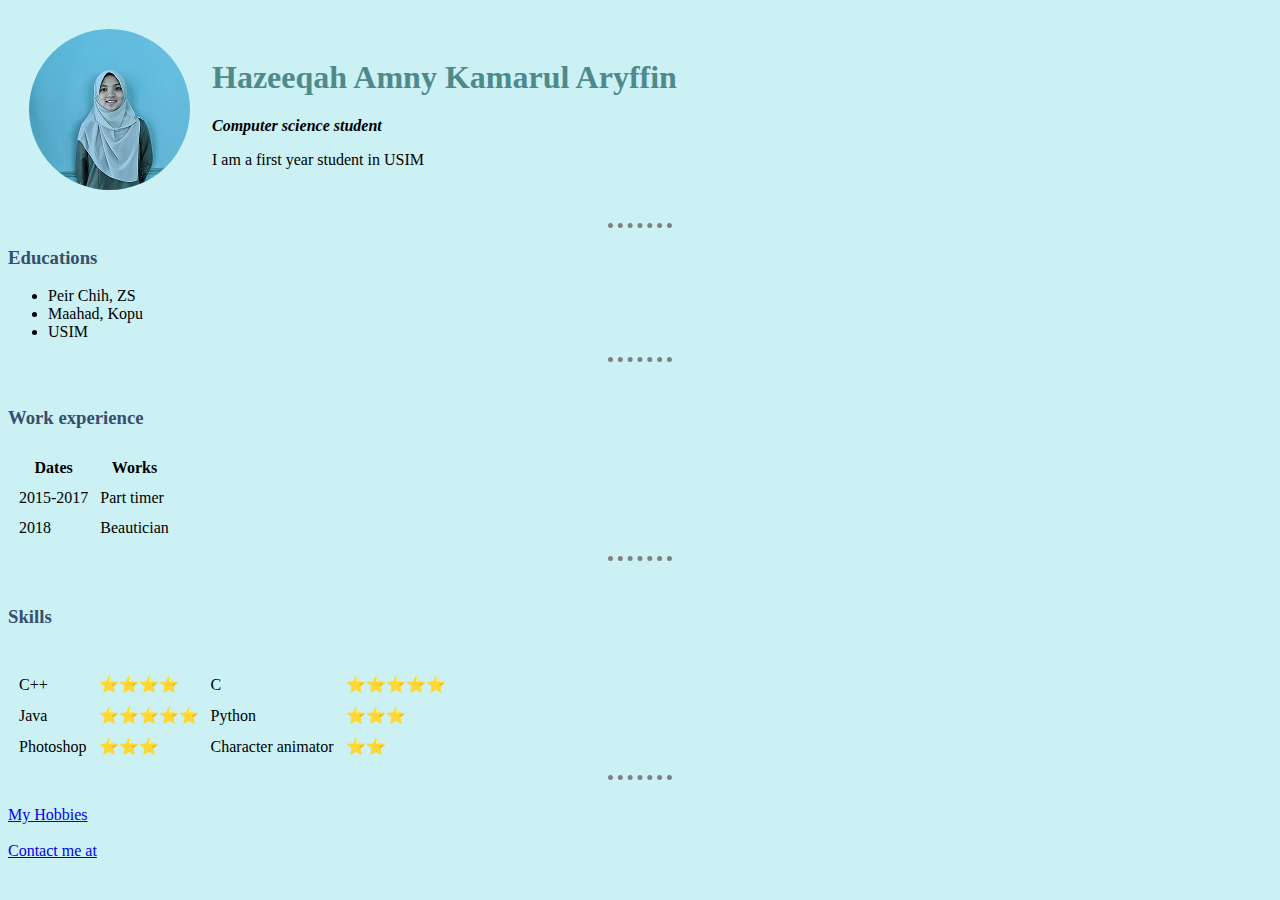
<file: index.html>
<!DOCTYPE html>
<html lang="en" dir="ltr">

<head>
  <meta charset="utf-8">
  <title>Me Myself and I</title>
  <link rel="stylesheet" href="css/style.css" />
</head>

<body>
  <table cellspacing="20">
    <tr>
      <td> <img src="images/amny.png" alt="amny.pic"></td>
      <td>
        <h1>Hazeeqah Amny Kamarul Aryffin</h1>
        <p> <em><strong>Computer science student</strong></em> </p>
        <p>I am a first year student in USIM</p>
      </td>
    </tr>
  </table>
  <hr>
  <h3>Educations</h3>
  <ul>
    <li>Peir Chih, ZS </li>
    <li>Maahad, Kopu</li>
    <li>USIM </li>
  </ul>


  <hr>
  <br />

  <h3>Work experience </h3>
  <table cellspacing="10">
    <thead>
      <tr>
        <th> Dates </th>
        <th> Works </th>
      </tr>
    </thead>
    <tbody>
      <tr>
        <td> 2015-2017 </td>
        <td> Part timer </td>
      </tr>
      <tr>
        <td> 2018 </td>
        <td> Beautician </td>
      </tr>
    </tbody>
  </table>

  <hr>
<br />
  <h3>Skills</h3>
  <table cellspacing="10">
    <tr>
      <td>C++</td>
      <td>‍⭐⭐⭐⭐</td>
      <td>C</td>
      <td>‍⭐‍⭐‍⭐‍⭐‍⭐</td>
    </tr>
    <tr>
      <td>Java</td>
      <td>‍⭐‍⭐‍⭐‍⭐‍⭐</td>
      <td>Python</td>
      <td>‍⭐‍⭐‍⭐</td>‍
    </tr>
    <tr>
      <td>Photoshop</td>
      <td>‍‍⭐‍⭐‍‍⭐</td>
      <td>Character animator</td>
      <td>‍‍⭐‍⭐</td>
    </tr>
  </table>

  <hr>

<br />
  </table>
  <a href="hobbies.html">My Hobbies</a>
  <br />
  <br />
  <a href="ContactMe.html">Contact me at</a>

</body>

</html>
</file>
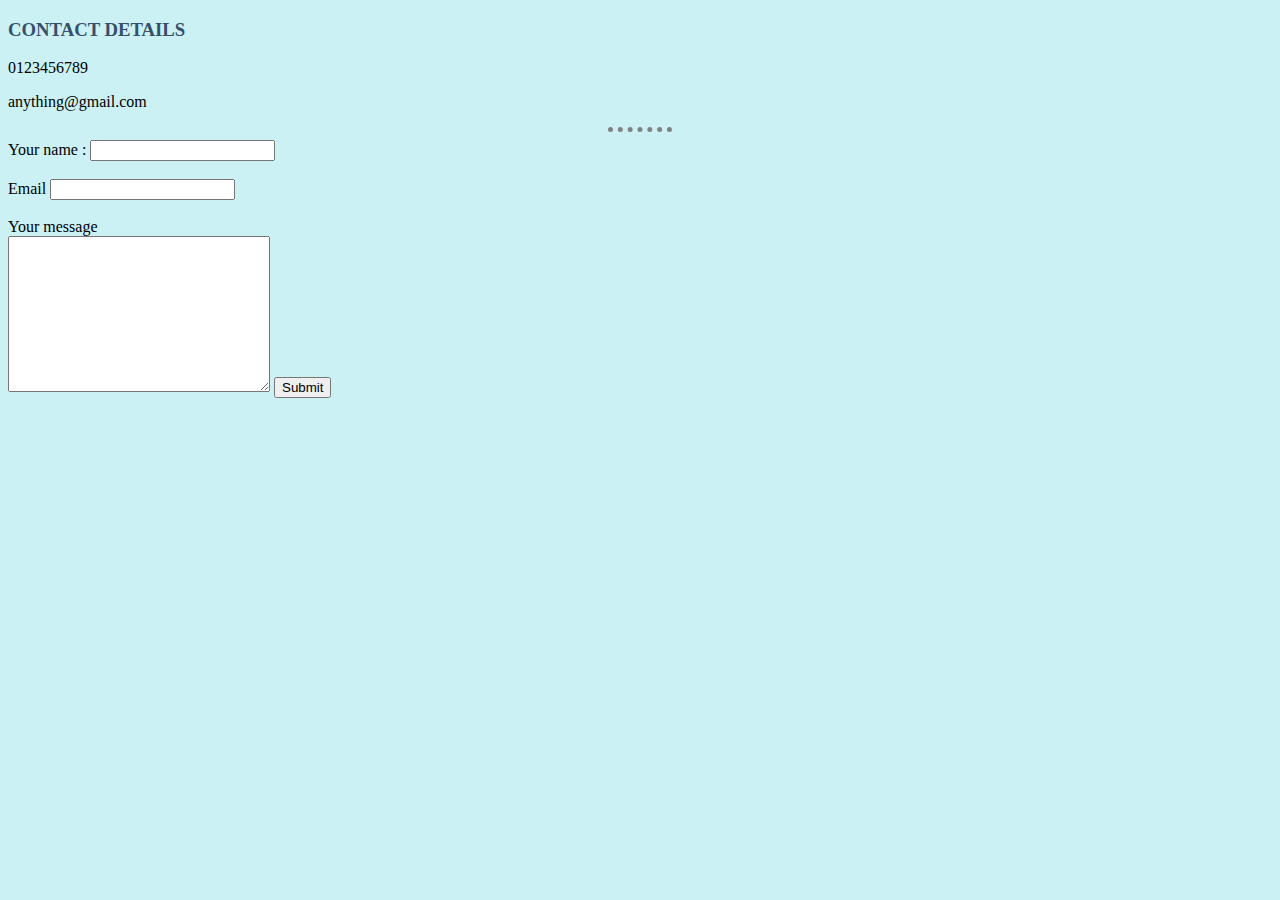
<file: ContactMe.html>
<!DOCTYPE html>
<html lang="en" dir="ltr">
  <head>
    <meta charset="utf-8">
    <title>Contact Me</title>
      <link rel="stylesheet" href="css/style.css" />
  </head>
  <body>
    <h3>CONTACT DETAILS</h3>
    <p>0123456789</p>
    <p>anything@gmail.com</p>
    <hr />
    <form action="mailto:hazeeqahamny123@gmail.com" method="post" enctype="text/plain" >
      <label>Your name :</label>
      <input type="text" name="YourName" value="" />
      <br /><br />
      <label>Email</label>
      <input type="email" name="YourEmail"  /> <br /><br />
      <label>Your message</label> <br />
      <textarea name="YourMessage" rows="10" cols="30"  ></textarea>
      <input type="submit" name="save" />

    </form>
  </body>
</html>
</file>
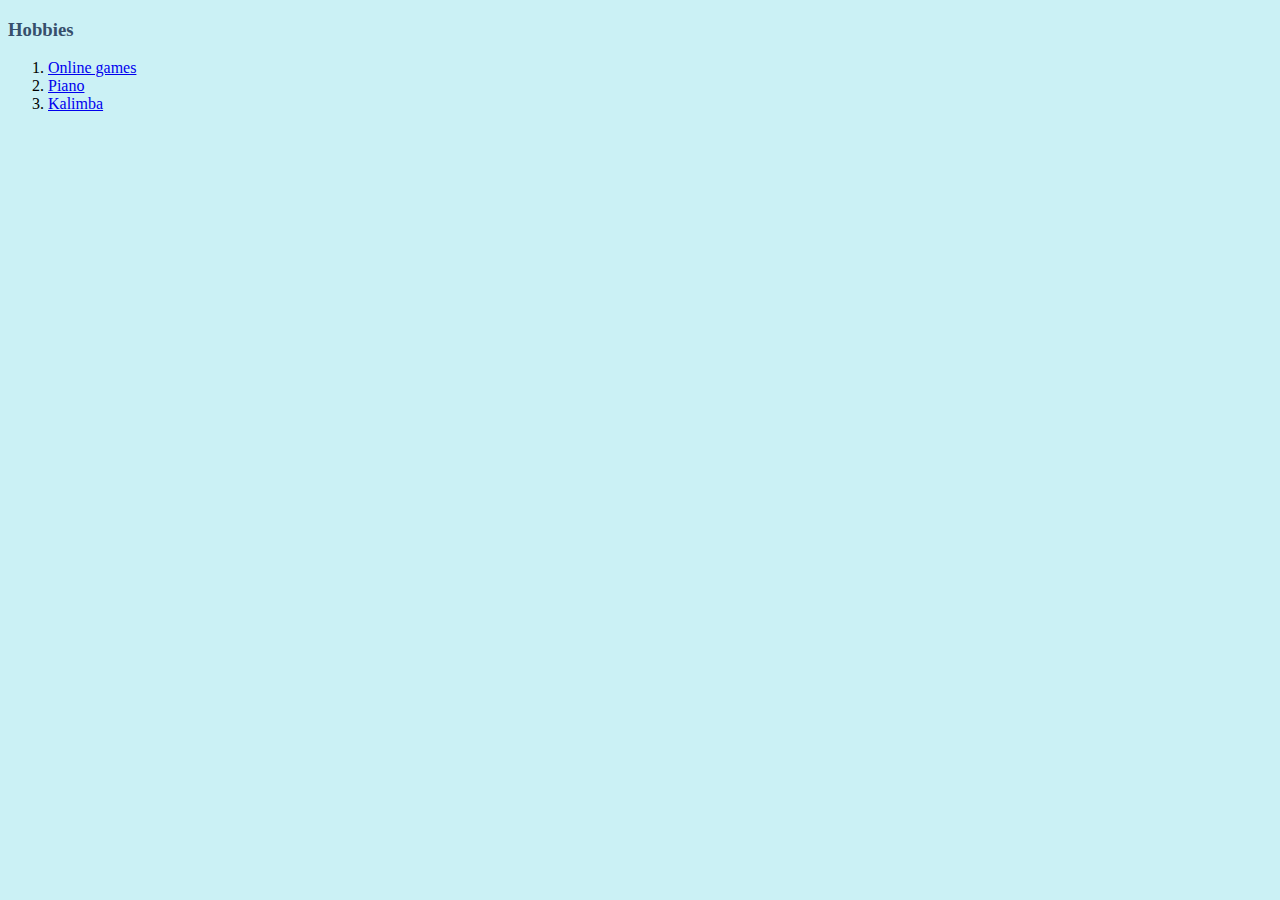
<file: hobbies.html>
<!DOCTYPE html>
<html lang="en" dir="ltr">
  <head>
    <meta charset="utf-8">
    <title></title>
      <link rel="stylesheet" href="css/style.css" />
  </head>
  <body>
    <h3>Hobbies</h3>
    <ol>
      <li><a href="https://www.youtube.com/user/OfficialClashOfClans">Online games</a></li>
      <li><a href="https://www.youtube.com/watch?v=7HTX3IhwhyE">Piano</a></li>
      <li><a href="https://www.youtube.com/watch?v=5Gz37WRLpig">Kalimba</a></li>
      </ol>
  </body>
</html>
</file>
<file: css/style.css>
body {
  background-color: #cbf1f5;

}

hr {
  border-style: none;
  border-top: dotted;
  border-color: grey;
  border-width: 5px;
  width: 5%;
}

h1 {
  color: #4f8a8b;
}

h3 {
  color: #364f6b;
}
</file>
